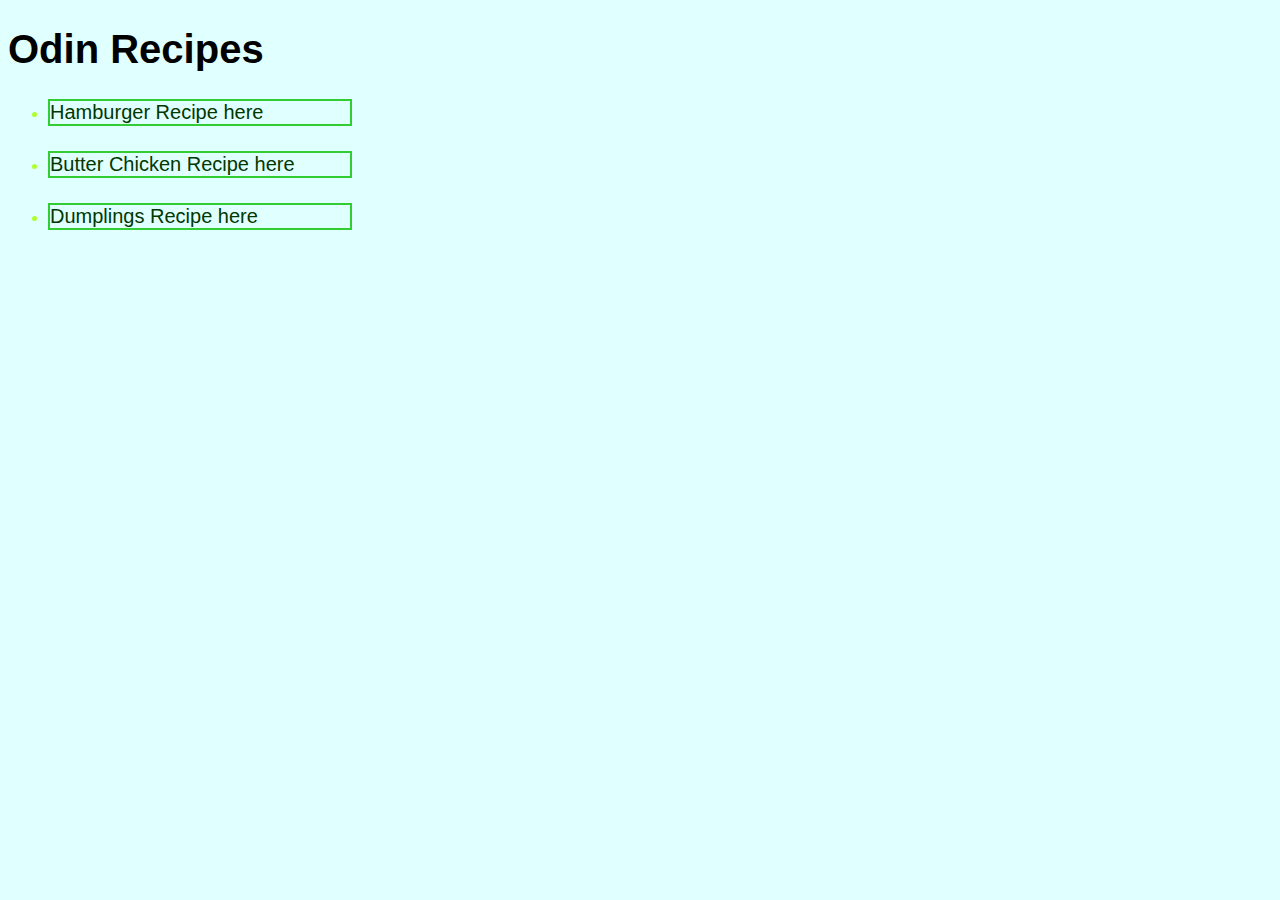
<file: index.html>
<!DOCTYPE html>
<html lang="en">
    <head>
        <meta charset="utf-8">
        <link href="style.css" rel="stylesheet">
        <title>Odin-Recipes-Project</title>
    </head>
    <body>
        <h1>Odin Recipes</h1>
        <ul class="all-recipes">
            <li><a href="./recipes/hamburger.html" target="_blank" class="recipe hamburger">Hamburger Recipe here</a></li>
            <li><a href="./recipes/butter-chicken.html" target="_blank" class="recipe butter-chicken">Butter Chicken Recipe here</a></li>
            <li><a href="./recipes/dumplings.html" target="_blank" class="recipe dumplings">Dumplings Recipe here</a></li>
        </ul>
    </body>
</html>
</file>
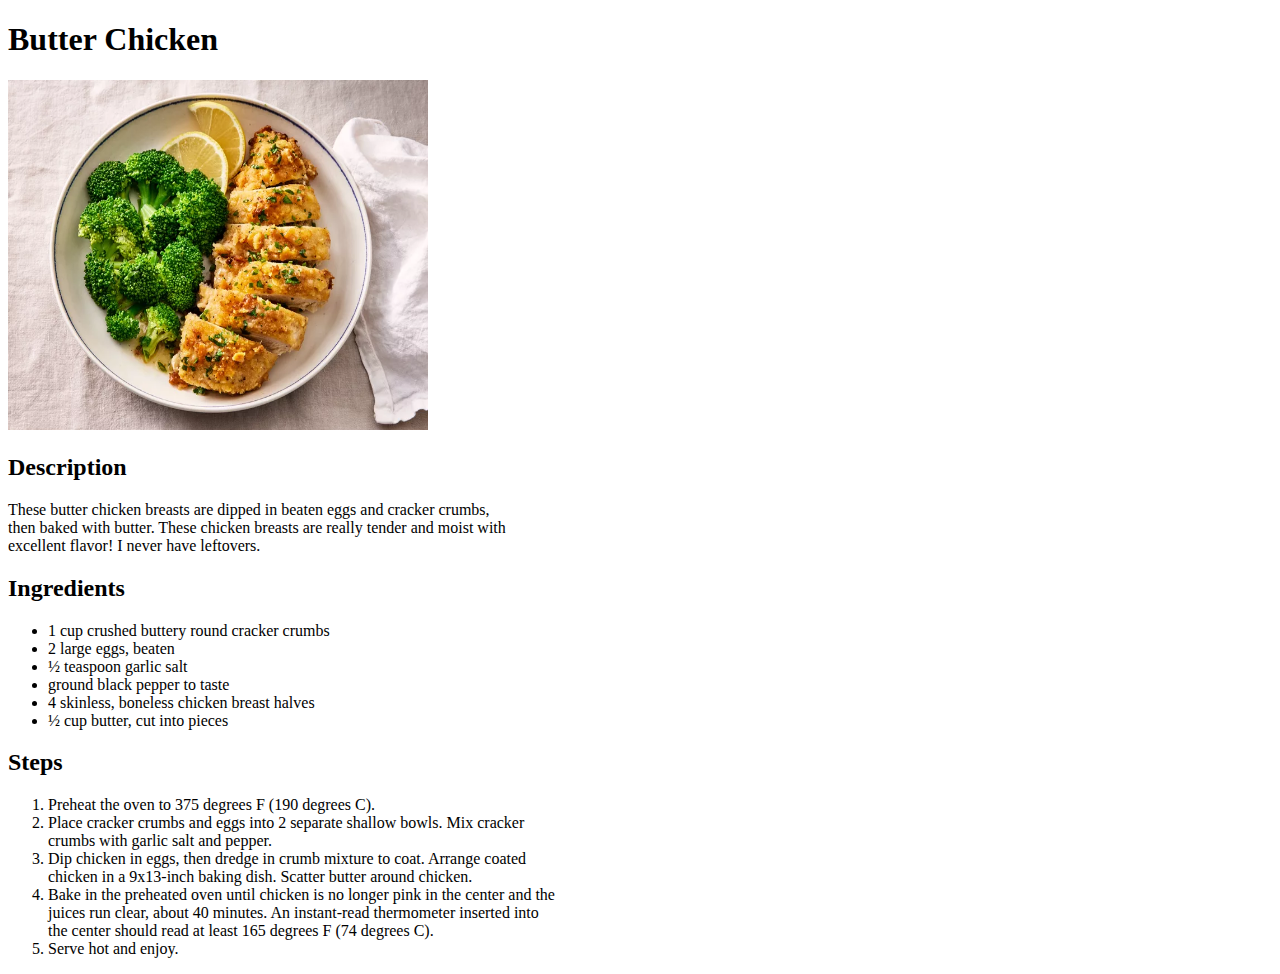
<file: recipes/butter-chicken.html>
<!DOCTYPE html>
<html lang="en">
<head>
    <meta charset="UTF-8">
    <meta name="viewport" content="width=device-width, initial-scale=1.0">
    <title>Butter Chicken</title>
</head>
<body>
    <h1>Butter Chicken</h1>
    <img src="../images/ButterChicken.webp" alt="Butter Chicken image" height="350px" width="420px">
    <h2>Description</h2>
    <p>
        These butter chicken breasts are dipped in beaten eggs and cracker crumbs,<br>
        then baked with butter. These chicken breasts are really tender and moist with<br>
        excellent flavor! I never have leftovers.<br>
    </p>

    <h2>Ingredients</h2>
    <ul>
        <li>1 cup crushed buttery round cracker crumbs</li>
        <li>2 large eggs, beaten</li>
        <li>½ teaspoon garlic salt</li>
        <li>ground black pepper to taste</li>
        <li>4 skinless, boneless chicken breast halves</li>
        <li>½ cup butter, cut into pieces</li>
    </ul>

    <h2>Steps</h2>
    <ol>
        <li>Preheat the oven to 375 degrees F (190 degrees C).</li>
        <li>
            Place cracker crumbs and eggs into 2 separate shallow bowls. Mix cracker<br>
            crumbs with garlic salt and pepper.
        </li>

        <li>
            Dip chicken in eggs, then dredge in crumb mixture to coat. Arrange coated<br>
            chicken in a 9x13-inch baking dish. Scatter butter around chicken.
        </li>

        <li>
            Bake in the preheated oven until chicken is no longer pink in the center and the<br>
            juices run clear, about 40 minutes. An instant-read thermometer inserted into<br>
            the center should read at least 165 degrees F (74 degrees C).
        </li>

        <li>Serve hot and enjoy.</li>
    </ol>
    
</body>
</html>
</file>
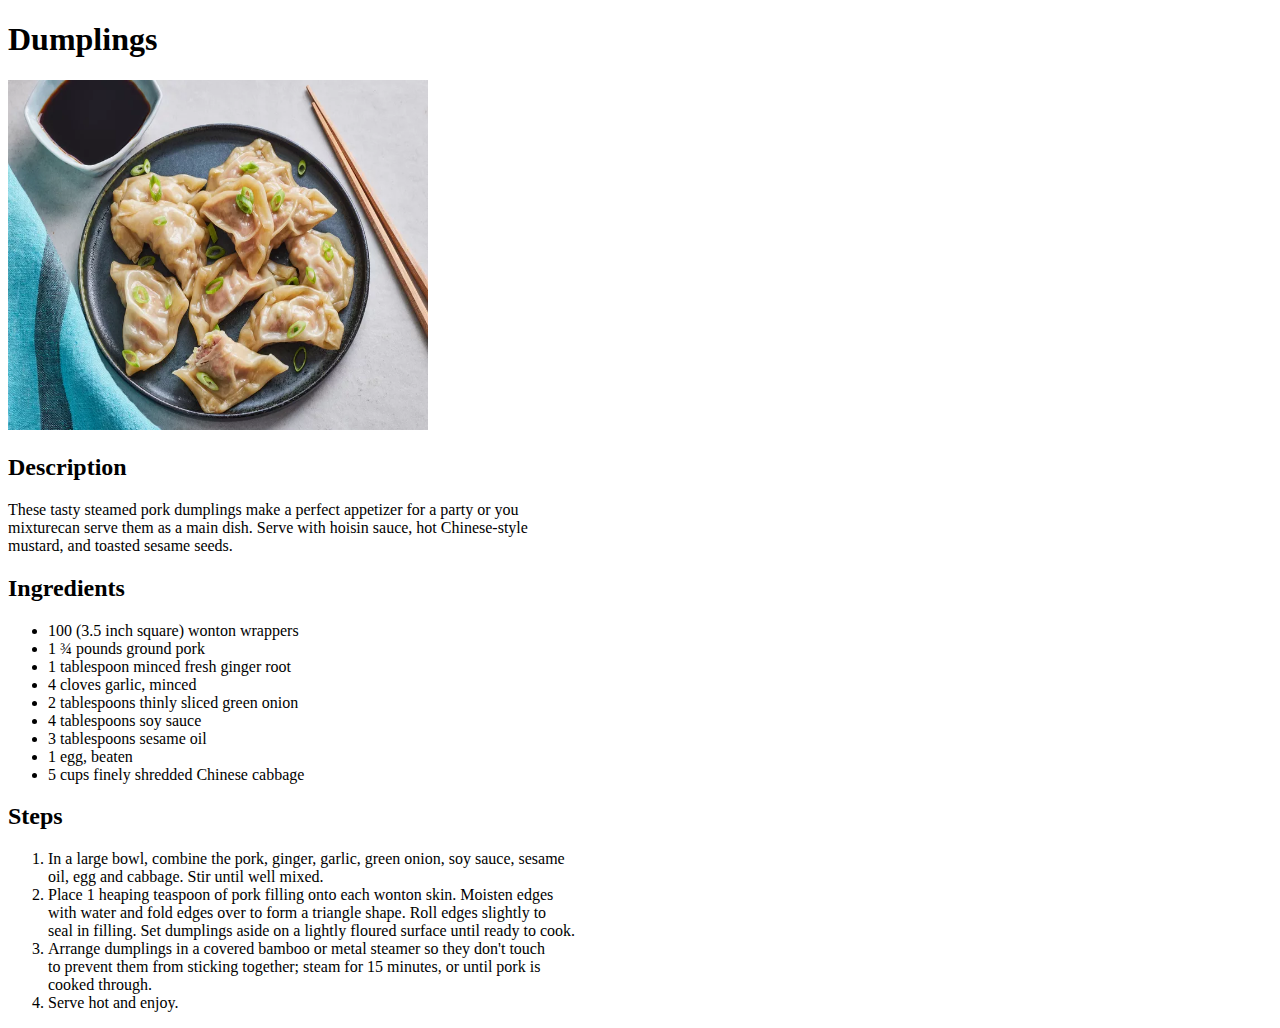
<file: recipes/dumplings.html>
<!DOCTYPE html>
<html lang="en">
<head>
    <meta charset="UTF-8">
    <meta name="viewport" content="width=device-width, initial-scale=1.0">
    <title>Dumplings</title>
</head>
<body>
    <h1>Dumplings</h1>
    <img src="../images/Dumplings.webp" alt="Dumplings image" height="350px" width="420px">
    <h2>Description</h2>
    <p>
        These tasty steamed pork dumplings make a perfect appetizer for a party or you<br>
        mixturecan serve them as a main dish.  Serve with hoisin sauce, hot Chinese-style<br>
        mustard, and toasted sesame seeds.
    </p>

    <h2>Ingredients</h2>
    <ul>
        <li>100 (3.5 inch square) wonton wrappers</li>
        <li>1 ¾ pounds ground pork</li>
        <li>1 tablespoon minced fresh ginger root</li>
        <li>4 cloves garlic, minced</li>
        <li>2 tablespoons thinly sliced green onion</li>
        <li>4 tablespoons soy sauce</li>
        <li>3 tablespoons sesame oil</li>
        <li>1 egg, beaten</li>
        <li>5 cups finely shredded Chinese cabbage</li>
    </ul>

    <h2>Steps</h2>
    <ol>
        <li>
            In a large bowl, combine the pork, ginger, garlic, green onion, soy sauce, sesame<br>
            oil, egg and cabbage. Stir until well mixed.
        </li>
        <li>
            Place 1 heaping teaspoon of pork filling onto each wonton skin. Moisten edges<br>
            with water and fold edges over to form a triangle shape. Roll edges slightly to<br>
            seal in filling. Set dumplings aside on a lightly floured surface until ready to cook.
        </li>
        <li>
            Arrange dumplings in a covered bamboo or metal steamer so they don't touch<br>
            to prevent them from sticking together; steam for 15 minutes, or until pork is<br>
            cooked through.
        </li>
        <li>Serve hot and enjoy.</li>
    </ol>
    
</body>
</html>
</file>
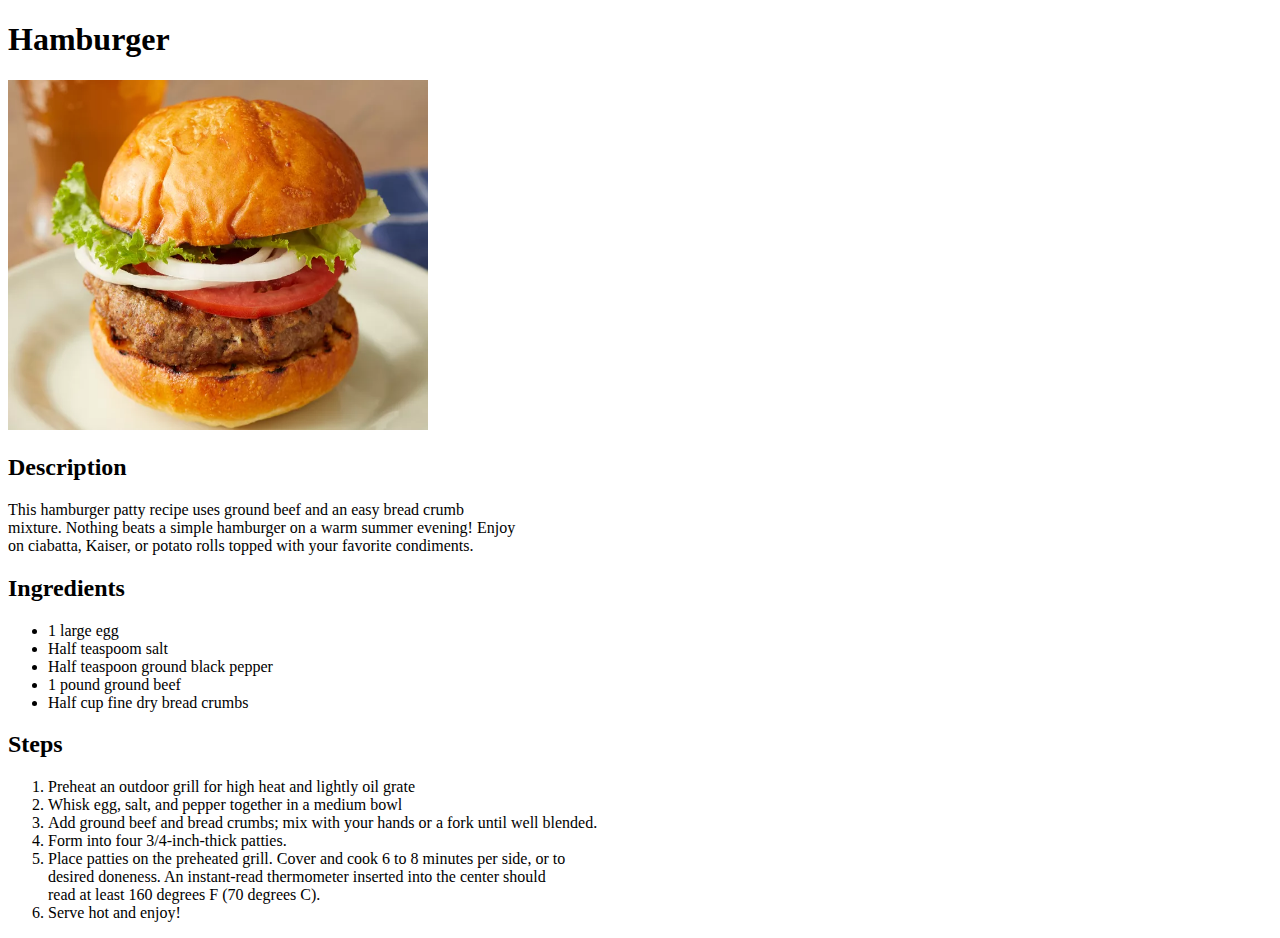
<file: recipes/hamburger.html>
<!DOCTYPE html>
<html lang="en">
<head>
    <meta charset="UTF-8">
    <meta name="viewport" content="width=device-width, initial-scale=1.0">
    <title>Hamburger</title>
</head>
<body>
    <h1>Hamburger</h1>
    <img src="../images/Hamburger.webp" alt="Hamburger image" height="350px" width="420px">
    <h2>Description</h2>
    <p>
        This hamburger patty recipe uses ground beef and an easy bread crumb<br>
        mixture. Nothing beats a simple hamburger on a warm summer evening! Enjoy<br>
        on ciabatta, Kaiser, or potato rolls topped with your favorite condiments.<br>
    </p>

    <h2>Ingredients</h2>
    <ul>
        <li>1 large egg</li>
        <li>Half teaspoom salt</li>
        <li>Half teaspoon ground black pepper</li>
        <li>1 pound ground beef</li>
        <li>Half cup fine dry bread crumbs</li>
    </ul>

    <h2>Steps</h2>
    <ol>
        <li>Preheat an outdoor grill for high heat and lightly oil grate</li>
        <li>Whisk egg, salt, and pepper together in a medium bowl</li>
        <li>Add ground beef and bread crumbs; mix with your hands or a fork until well blended.</li>
        <li>Form into four 3/4-inch-thick patties.</li>
        <li>
            Place patties on the preheated grill. Cover and cook 6 to 8 minutes per side, or to<br>
            desired doneness. An instant-read thermometer inserted into the center should<br>
            read at least 160 degrees F (70 degrees C).
        </li>
        <li>Serve hot and enjoy!</li>
    </ol>
    
</body>
</html>
</file>
<file: style.css>
body{
    background-color: lightcyan;
    font-family: Helvetica, sans-serif;
}

h1{
    font-size: 40px;
}

.recipe{
    font-size: 20px;
    text-decoration: none;
}

ul li{
    width:300px;
    margin-top: 25px;
    border: 2px solid limegreen;
    color: greenyellow;
}

a{
    color: rgb(0, 56, 0);
}
</file>
